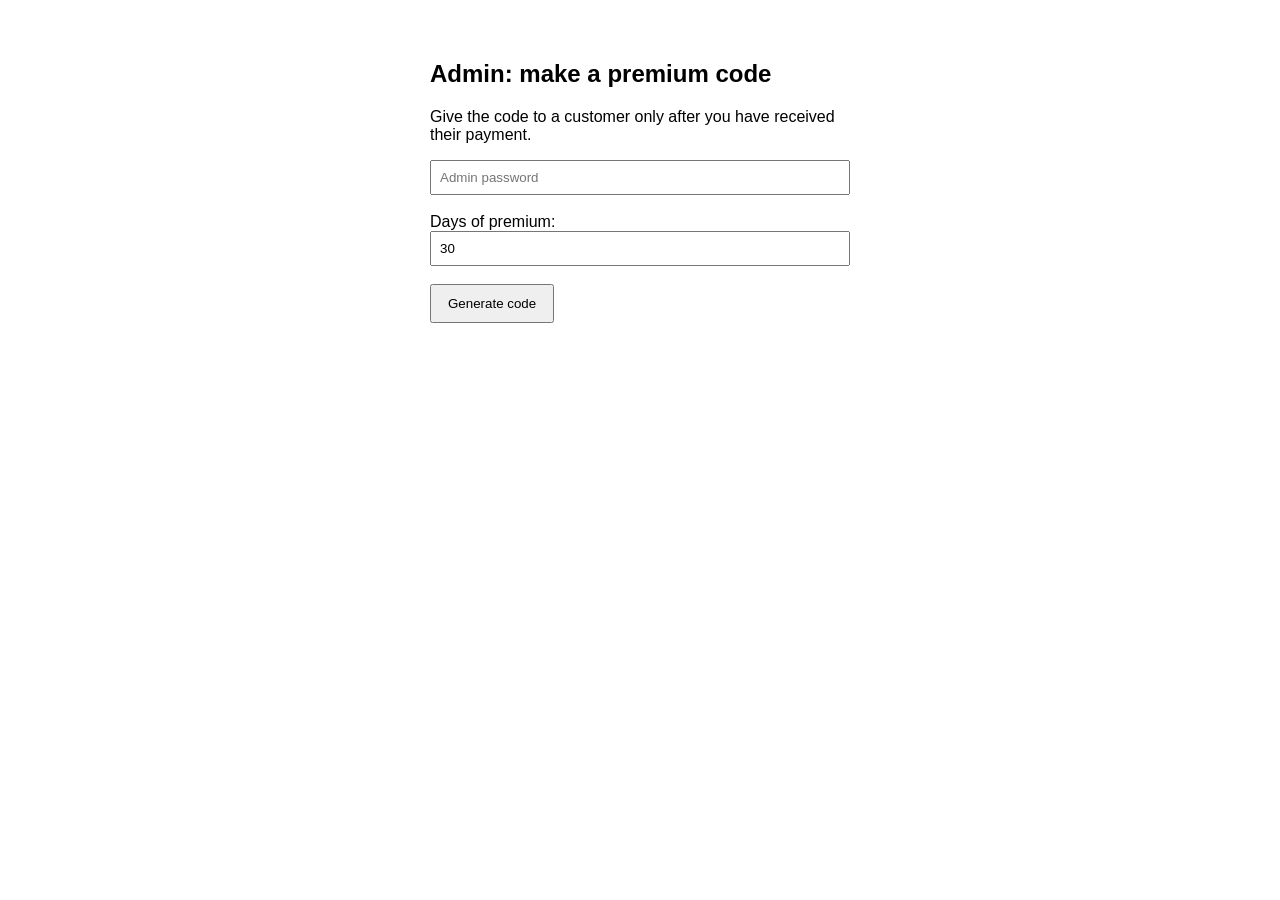
<file: admin.html>
<!DOCTYPE html>
<html>
<head>
  <meta charset="UTF-8">
  <meta name="viewport" content="width=device-width, initial-scale=1">
  <title>Admin Panel</title>
</head>
<body style="font-family: Arial, sans-serif; max-width: 420px; margin: 30px auto; padding: 10px;">
  <h2>Admin: make a premium code</h2>
  <p>Give the code to a customer only after you have received their payment.</p>

  <input id="pw" type="password" placeholder="Admin password" style="width:100%; padding:8px; box-sizing:border-box;"><br><br>
  <label>Days of premium:</label>
  <input id="days" type="number" value="30" style="width:100%; padding:8px; box-sizing:border-box;"><br><br>
  <button onclick="make()" style="padding:10px 16px;">Generate code</button>

  <h3 id="out"></h3>

  <script>
    const WORKER_URL = "https://shadow-ai.k-10864.workers.dev";

    async function make() {
      const out = document.getElementById("out");
      out.innerText = "Working...";
      try {
        const res = await fetch(WORKER_URL, {
          method: "POST",
          headers: { "Content-Type": "application/json" },
          body: JSON.stringify({
            mode: "newcode",
            admin: document.getElementById("pw").value,
            days: Number(document.getElementById("days").value),
          }),
        });
        const d = await res.json();
        out.innerText = d.code || d.answer || "Error";
      } catch (e) {
        out.innerText = "Could not reach the Worker.";
      }
    }
  </script>
</body>
</html>
</file>
